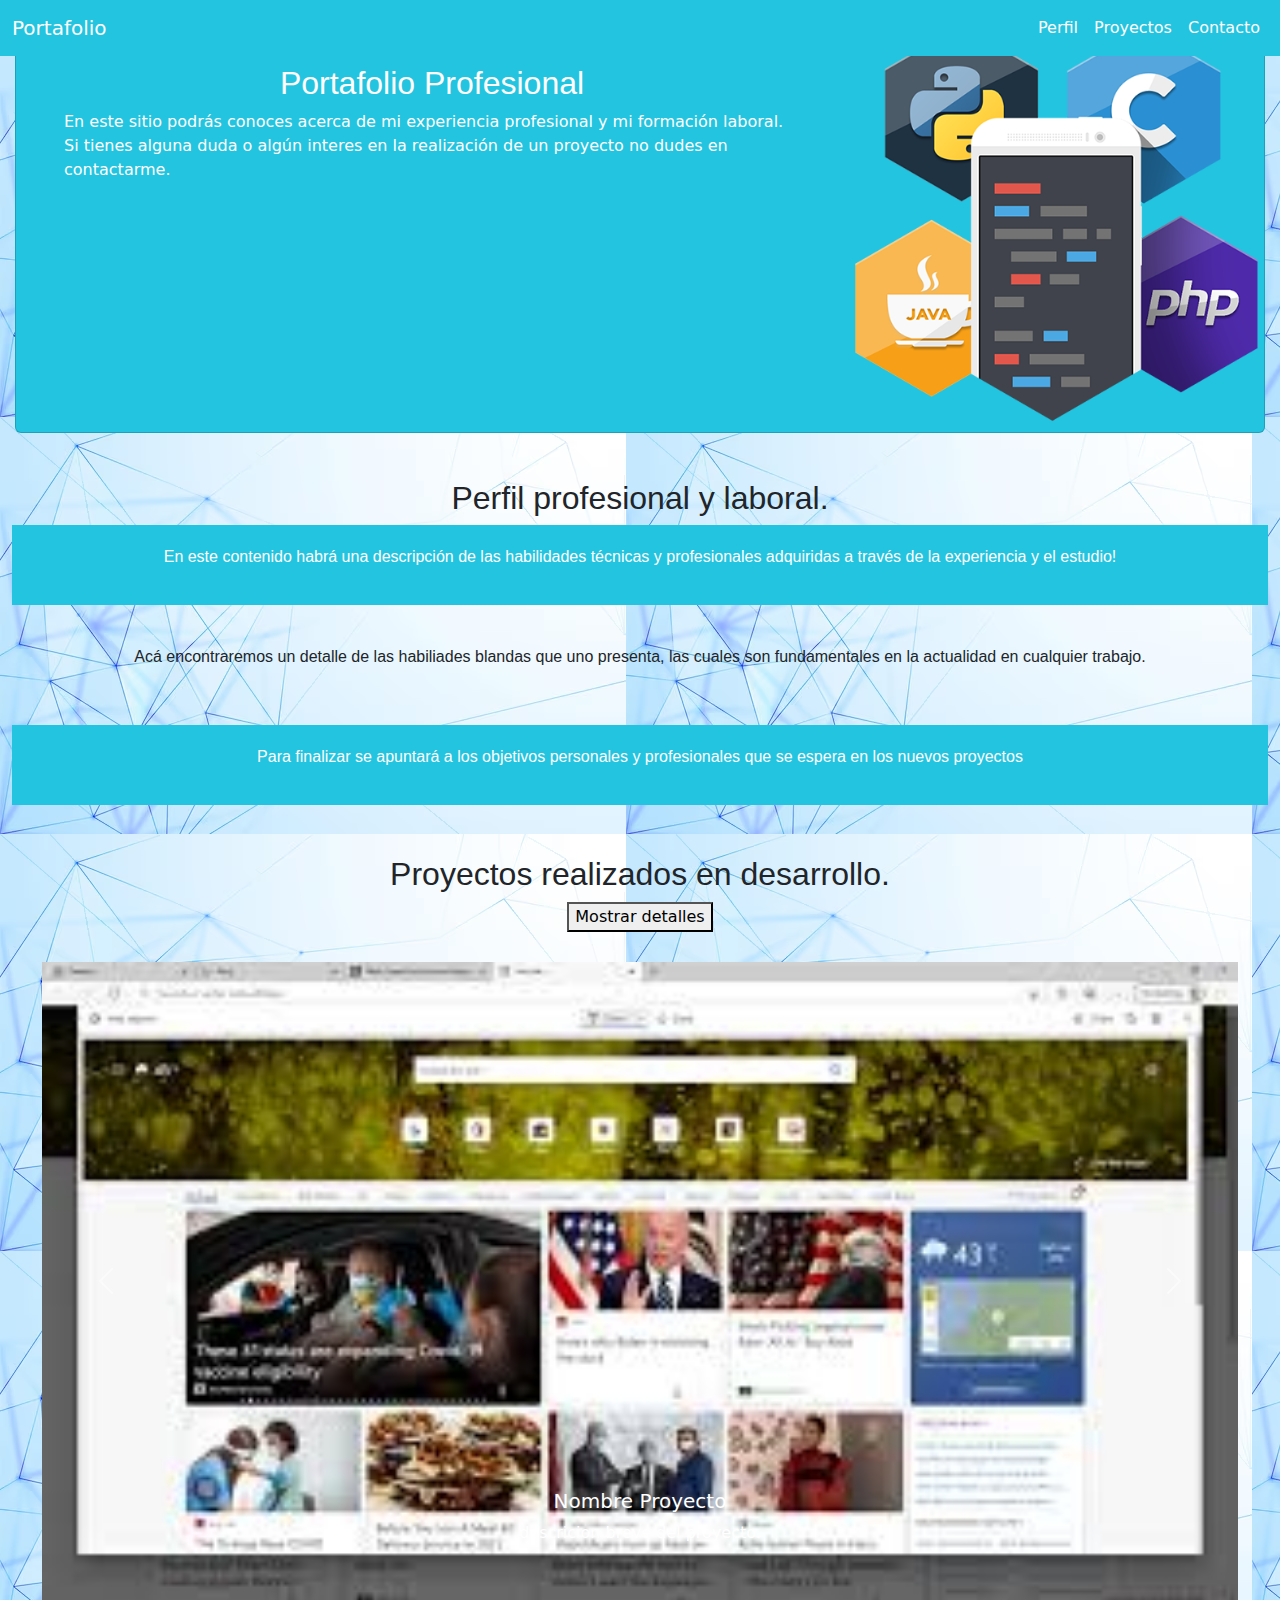
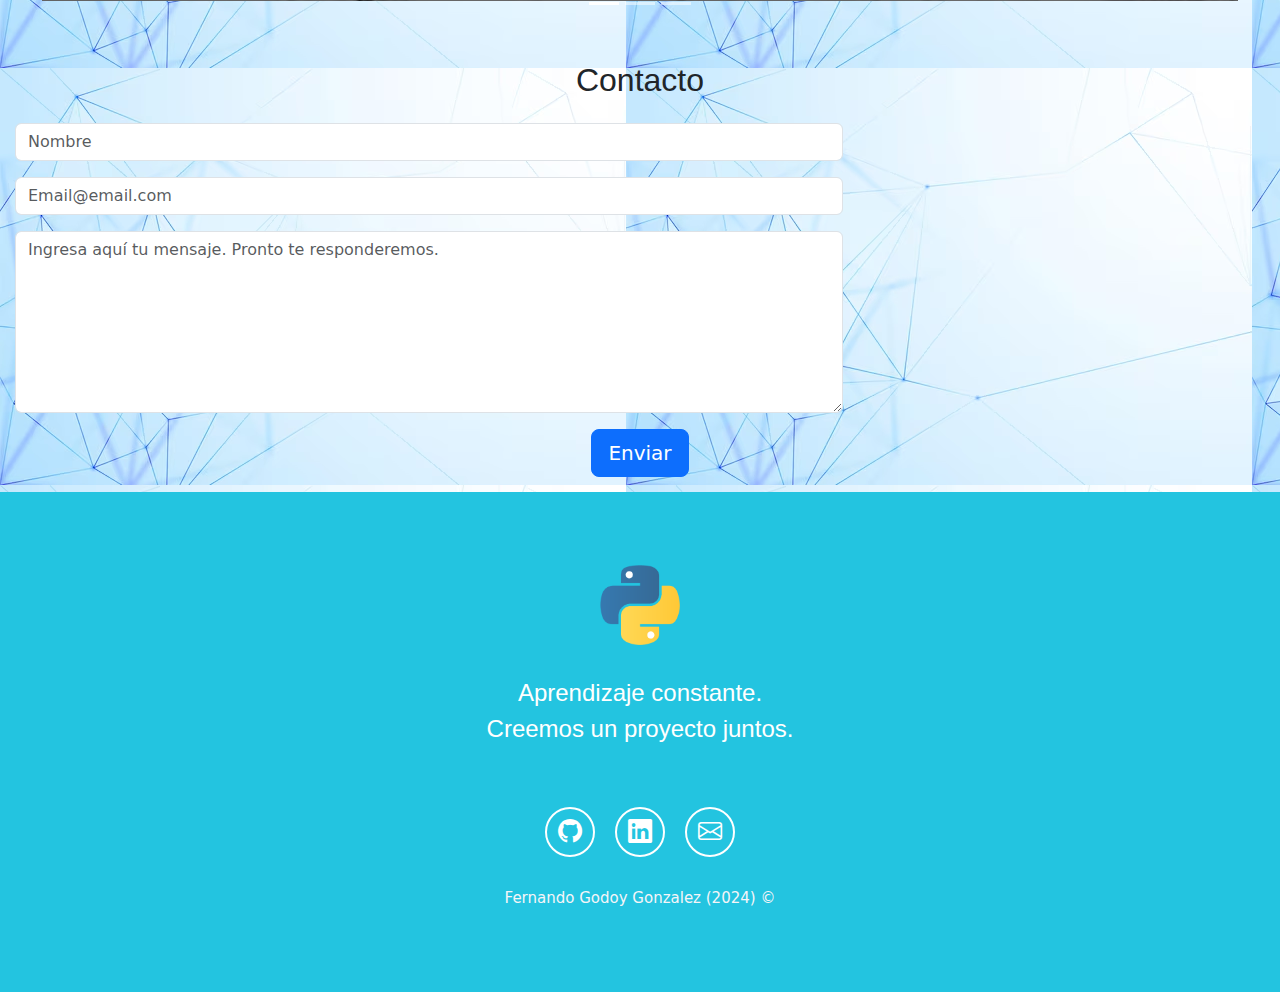
<file: index.html>
<!DOCTYPE html>
<html lang="en">
<head>
    <meta charset="UTF-8">
    <meta name="viewport" content="width=device-width, initial-scale=1.0">
    <title>Portafolio Consolidación Módulo 2</title>
    <!-- css Bootstrap --> <link href="https://cdn.jsdelivr.net/npm/bootstrap@5.3.3/dist/css/bootstrap.min.css" rel="stylesheet" integrity="sha384-QWTKZyjpPEjISv5WaRU9OFeRpok6YctnYmDr5pNlyT2bRjXh0JMhjY6hW+ALEwIH" crossorigin="anonymous">
    <!-- css propio --> <link rel="stylesheet" href="./assets/css/style.css">
    <!-- Iconos de Bootstrap --> <link rel="stylesheet" href="https://cdn.jsdelivr.net/npm/bootstrap-icons@1.9.1/font/bootstrap-icons.css">
</head>
<body>
    <!-- navBar-->
    <header>
        <nav class="navbar navbar-expand-lg navbar-dark fixed-top" style="background: #23c4e0;">
            <div class="container-fluid">
                <a class="navbar-brand me-auto" href="#" style="font-family:'Gill Sans', sans-serif, !important">Portafolio</a>
                <button class="navbar-toggler" type="button" data-bs-toggle="collapse"
                    data-bs-target="#navbarSupportedContent" aria-controls="navbarSupportedContent"
                    aria-expanded="false" aria-label="Toggle navigation">
                    <span class="navbar-toggler-icon"></span>
                </button>
                <div class="collapse navbar-collapse" id="navbarSupportedContent">
                    <ul class="navbar-nav ms-auto mb-2 mb-lg-0">
                        <li class="nav-item">
                            <a class="nav-link active" aria-current="page" href="#perfil">Perfil</a>
                        </li>
                        <li class="nav-item">
                            <a class="nav-link active" aria-current="page" href="#proyectos">Proyectos</a>
                        </li>
                        <li class="nav-item">
                            <a class="nav-link active" aria-current="page" href="#contacto">Contacto</a>
                        </li>
                    </ul>
                </div>
            </div>
        </nav>
    </header>
    <!-- Primera seccion con una descripcion de la pagina e imagen-->
    <section id="inicio">
        <div class="card mb-3" style="width: auto; background-color: #23c4e0; color: white">
            <div class="row g-0">
              <div class="col-md-8">
                <div class="card-body p-5">
                  <h5 class="card-title">Portafolio Profesional</h5>
                  <p class="card-text">En este sitio podrás conoces acerca de mi experiencia profesional y mi formación laboral. Si tienes alguna duda o algún interes en la realización de un proyecto no dudes en contactarme.</p>
                </div>
              </div>
              <div class="col-md-4">
                <img src="./assets/img/inicial.png" class="img-fluid rounded-start" alt="...">
              </div>
            </div>
          </div>
    </section>
    <!-- segunda seccion con contenido del perfil profesional y formacion-->
    <section id="perfil" class="container-fluid d-flex flex-column">
      <h1>Perfil profesional y laboral.</h1>
      <article class="info-texto"  style="color: white; background-color: #23c4e0;">
          <p>En este contenido habrá una descripción de las habilidades técnicas y profesionales adquiridas a través de la experiencia y el estudio!</p>
      </article>
      <article class="info-texto">
          <p>Acá encontraremos un detalle de las habiliades blandas que uno presenta, las cuales son fundamentales en la actualidad en cualquier trabajo.</p>
      </article>
      <article class="info-texto"  style="color: white; background-color: #23c4e0;">
          <p>Para finalizar se apuntará a los objetivos personales y profesionales que se espera en los nuevos proyectos</p>
      </article>
      
    </section>
    <!-- tercera seccion de los proyectos realizados-->
    <section id="proyectos" class="container-fluid d-flex flex-column text-center">
        <h1>Proyectos realizados en desarrollo.</h1>
        <div>
            <button onclick="mostrarLista()">Mostrar detalles</button>
            <ul id="lista">
                <li><p><b>Proyecto numero uno</b>. descripcion breve del proyecto y su alcance, herramientas utilizadas y participacion si fue desarrollado en equipo.</p></li>
                <li><p><b>Nombre del proyecto.</b> descripcion breve del proyecto y su alcance, herramientas utilizadas y participacion si fue desarrollado en equipo..</p></li>
                <li><p><b>Proyecto.</b> descripcion breve del proyecto y su alcance, herramientas utilizadas y participacion si fue desarrollado en equipo.</p></li>
            </ul>
        </div>
        <div id="carouselExampleCaptions" class="carousel slide" style="padding: 30px;">
          <div class="carousel-indicators">
              <button type="button" data-bs-target="#carouselExampleCaptions" data-bs-slide-to="0" class="active" aria-current="true" aria-label="Slide 1"></button>
              <button type="button" data-bs-target="#carouselExampleCaptions" data-bs-slide-to="1" aria-label="Slide 2"></button>
              <button type="button" data-bs-target="#carouselExampleCaptions" data-bs-slide-to="2" aria-label="Slide 3"></button>
          </div>
          <div class="carousel-inner"> <!-- Imagenes y contenido del carrusel-->
              <div class="carousel-item active">
                  <img src="./assets/img/sitio1.jpg" class="d-block w-100" alt="Nombre Proyecto">
                  <div class="carousel-caption d-none d-md-block">
                      <h5>Nombre Proyecto</h5>
                      <p>descricion breve del proyecto.</p>
                  </div>
              </div>
              <div class="carousel-item">
                  <img src="./assets/img/sitio2.jpg" class="d-block w-100" alt="Nombre proyecto">
                  <div class="carousel-caption d-none d-md-block">
                      <h5>Nombre proyecto</h5>
                      <p>otra descripcion.</p>
                  </div>
              </div>
              <div class="carousel-item">
                  <img src="./assets/img/sitio3.jpg" class="d-block w-100" alt="Nombre Proyecto">
                  <div class="carousel-caption d-none d-md-block">
                      <h5>nombre tercer proyecto</h5>
                      <p>descircion breve del proycto.</p>
                  </div>
              </div>
          </div>
          <button class="carousel-control-prev" type="button" data-bs-target="#carouselExampleCaptions" data-bs-slide="prev">
              <span class="carousel-control-prev-icon" aria-hidden="true"></span>
              <span class="visually-hidden">Previous</span>
          </button>
          <button class="carousel-control-next" type="button" data-bs-target="#carouselExampleCaptions" data-bs-slide="next">
              <span class="carousel-control-next-icon" aria-hidden="true"></span>
              <span class="visually-hidden">Next</span>
          </button>
        </div>
    </section>
    <!-- cuarta seccion con el formulario de contacto-->
    <section id="contacto">
        <form class="row g-3 needs-validation" novalidate>    
                  <h1>Contacto</h1>
                      <div class="col-md-8">
                          <input id="fNombre" type="text" placeholder="Nombre" class="form-control" required>
                          <div id="mensaje1" class="errorForm">Ingresa tu nombre</div>
                        </div>
                      <div class="col-md-8">
                          <input id="fEmail" type="text" placeholder="Email@email.com" class="form-control" required>
                          <div id="mesaje1" class="errorForm">Ingresa tu correo</div>
                        </div>
                      <div class="col-md-8">
                          <textarea class="form-control" id="fMensaje" placeholder="Ingresa aquí tu mensaje. Pronto te responderemos." rows="7" required></textarea>
                          <div id="mesaje1" class="errorForm">Ingresa tu consulta</div>
                      </div>
                      <div class="col-md-12 text-center">
                          <button type="submit" id="bEnviar" class="btn btn-primary btn-lg">Enviar</button>
                      </div>
            </form>
    </section>
    <!-- pie de pagina y enlaces -->
    <footer class="seccion-oscura d-flex flex-column align-items-center justify-content-center"> 
        <img class="footer-logo" src="./assets/img/icono.png" alt="Logo del portafolio">
        <p class="footer-texto text-center">Aprendizaje constante.<br>Creemos un proyecto juntos.</p>
        <div class="iconos-redes-sociales d-flex flex-wrap align-items-center justify-content-center">
            <a href="https://github.com/freeCodeCamp/freeCodeCamp" target="_blank" rel="noopener noreferrer">
                <i class="bi bi-github"></i>
            </a>
            <a href="https://www.linkedin.com/" target="_blank" rel="noopener noreferrer">
                <i class="bi bi-linkedin"></i>
            </a>
            <a href="mailto:fernando.godoy.gonzalez@gmail.com" target="_blank" rel="noopener noreferrer">
                <i class="bi bi-envelope"></i>
            </a>
        </div>
        <div class="derechos-de-autor">Fernando Godoy Gonzalez (2024) &#169;</div>
    </footer>

    
    <script src="https://code.jquery.com/jquery-3.7.1.js"></script> <!-- Script jquery-->
    <script src="./assets/js/script.js"></script> <!-- Script propio-->
    <script src="https://cdn.jsdelivr.net/npm/bootstrap@5.3.3/dist/js/bootstrap.bundle.min.js" integrity="sha384-YvpcrYf0tY3lHB60NNkmXc5s9fDVZLESaAA55NDzOxhy9GkcIdslK1eN7N6jIeHz" crossorigin="anonymous"></script> <!-- Script bootstrap-->
</body>
</html>
</file>
<file: assets/css/style.css>
body {
    background-image: url(../img/bg.jpg);
}

section {
    padding: 15px;
}

h1, .card-title {
    font-size: 2rem;
    text-align: center;
    font-family:'Franklin Gothic Medium', 'Arial Narrow', Arial, sans-serif;
}

.seccion-oscura {
    color: white;
    background-color: #23c4e0;
}

.info-texto {
    font-size: 1rem;
    padding: 20px;
    text-align: center;
    margin-bottom: 20px;
    font-family: 'Quicksand', sans-serif;
}
    
#lista{
    display: none;
}

.errorForm{
    display: none;
}

/* Pie de pagina (footer) */  
footer {
    min-height: 500px;
}

.footer-logo {
    height: 80px;
    width: 80px;
    margin: 10px;
}

.footer-texto {
    font-size: 1.5rem;
    padding: 20px;
    margin-bottom: 30px;
    font-family: 'Quicksand', sans-serif;
}

.iconos-redes-sociales a {
    width: 50px;
    height: 50px;
    display: flex;
    align-items: center;
    justify-content: center;
    padding: 2px;
    margin: 10px;
    border: 2px solid white;
    border-radius: 50%;
    transition: all 0.2s ease-in;
}

.iconos-redes-sociales i {
    color: white;
    font-size: 1.5rem;
    transition: all 0.2s ease-in;
}

.iconos-redes-sociales a:hover {
    background-color: white;
    border: 2px solid rgb(13, 110, 253);
}

.iconos-redes-sociales a:hover i {
    color: black;
}

.derechos-de-autor {
    font-size: 15px;
    color: #f5f5f8;
    padding: 20px;
}
</file>
